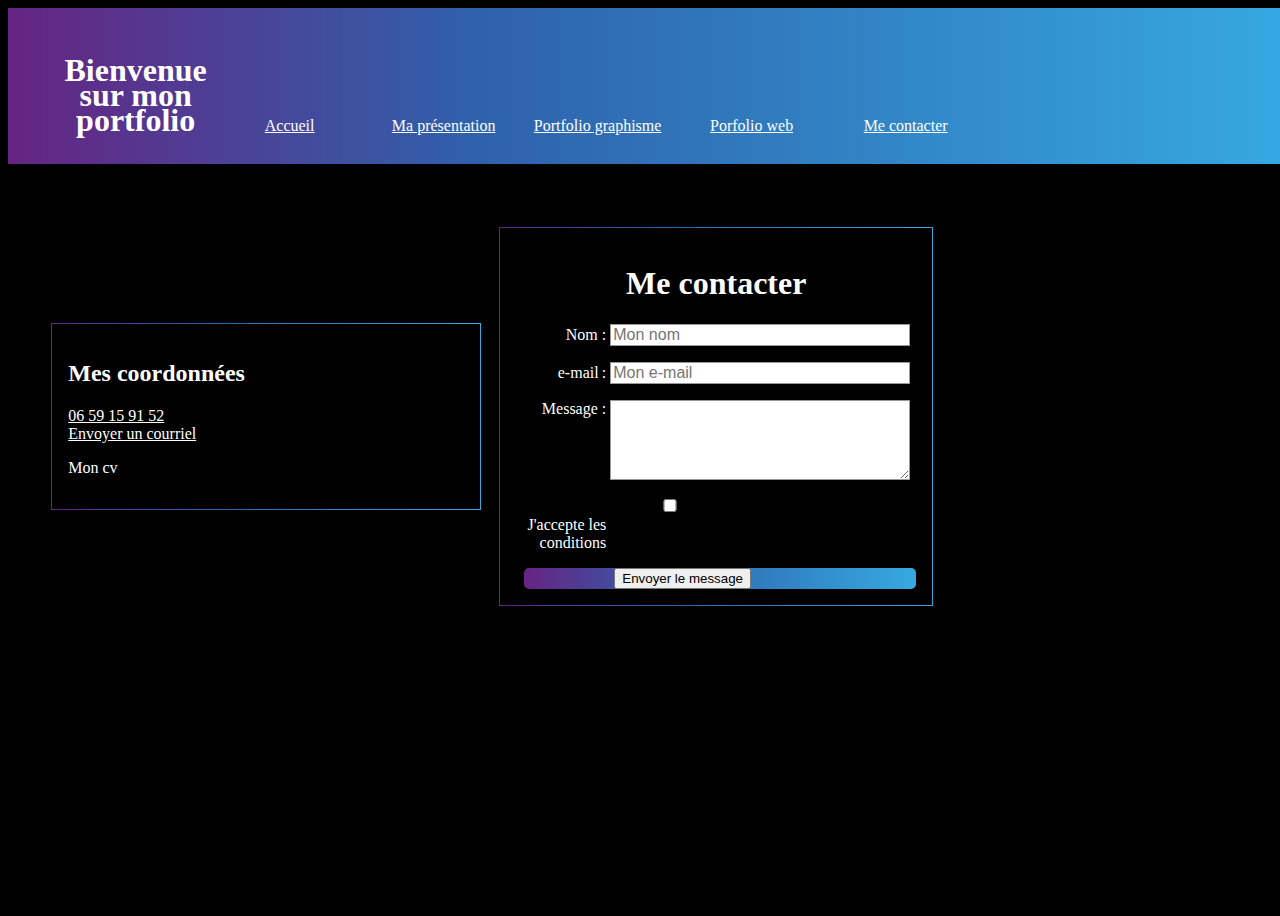
<file: contact.html>
<!DOCTYPE html>
<html lang="fr">
<head>
    <meta charset="UTF-8">
    <meta name="viewport" content="width=device-width, initial-scale=1.0">
    <title>Portfilio Delphine Gavaud</title>
    <link rel="stylesheet" href="contact.css">
</head>
<body>
    <!-----------------------------------------------Menu----------------------------------------------------->
    <header>
        <nav>
            
            <ul>
                <h1 class="item-navigation">Bienvenue sur mon portfolio</h1>
                <li class="item-navigation"><a href="index.html">Accueil</a></li>
                <li class="item-navigation"><a href="#">Ma présentation</a></li>
                <li class="item-navigation"><a href="potfollio-graphisme.html">Portfolio graphisme</a></li>
                <li class="item-navigation"><a href="#">Porfolio web</a></li>
                <li class="item-navigation"><a href="contact.html">Me contacter</a></li>

            </ul>
        </nav>
        </header>
    <main>
    <!-----------------------------------------aside form----------------------------------------------------->
        <aside>
            <div class="container">
                <div class="coordonne">
                    <h2>Mes coordonnées</h2>
                    <div>
                        <a href="tel:0659159152">06 59 15 91 52</a> <br>
                        <a href="mailto:delphine56.dent@hotmail.fr">Envoyer un courriel</a>
                        <p>Mon cv<a href="image\cv assistante de communication.pdf"></a></p>
                    </div>
                </div>
                <div>
                    <form class="form" action="delphine56.dent@hotmail.fr" method="post">
                        <h1>Me contacter</h1>
                        <div class="formulaire">
                            <label for="name">Nom :</label>
                            <input type="text" id="name" name="user_name" placeholder="Mon nom">
                        </div>
                        <div class="formulaire">
                            <label for="mail">e-mail :</label>
                            <input type="email" id="mail" name="user_mail" placeholder="Mon e-mail">
                        </div>
                        <div class="formulaire">
                            <label for="msg">Message :</label>
                            <textarea id="msg" name="user_message"></textarea>
                        </div>
                        <div class="formulaire"> 
                            <label for="choix"><input type="checkbox" id="choix"> J'accepte les conditions</label>
                        </div>
                        <div class="button">
                            <button type="submit">Envoyer le message</button>
                        </div>
                    </form>
                </div>
                

            </div>

        </aside>
    </main>
</body>
</html>
</file>
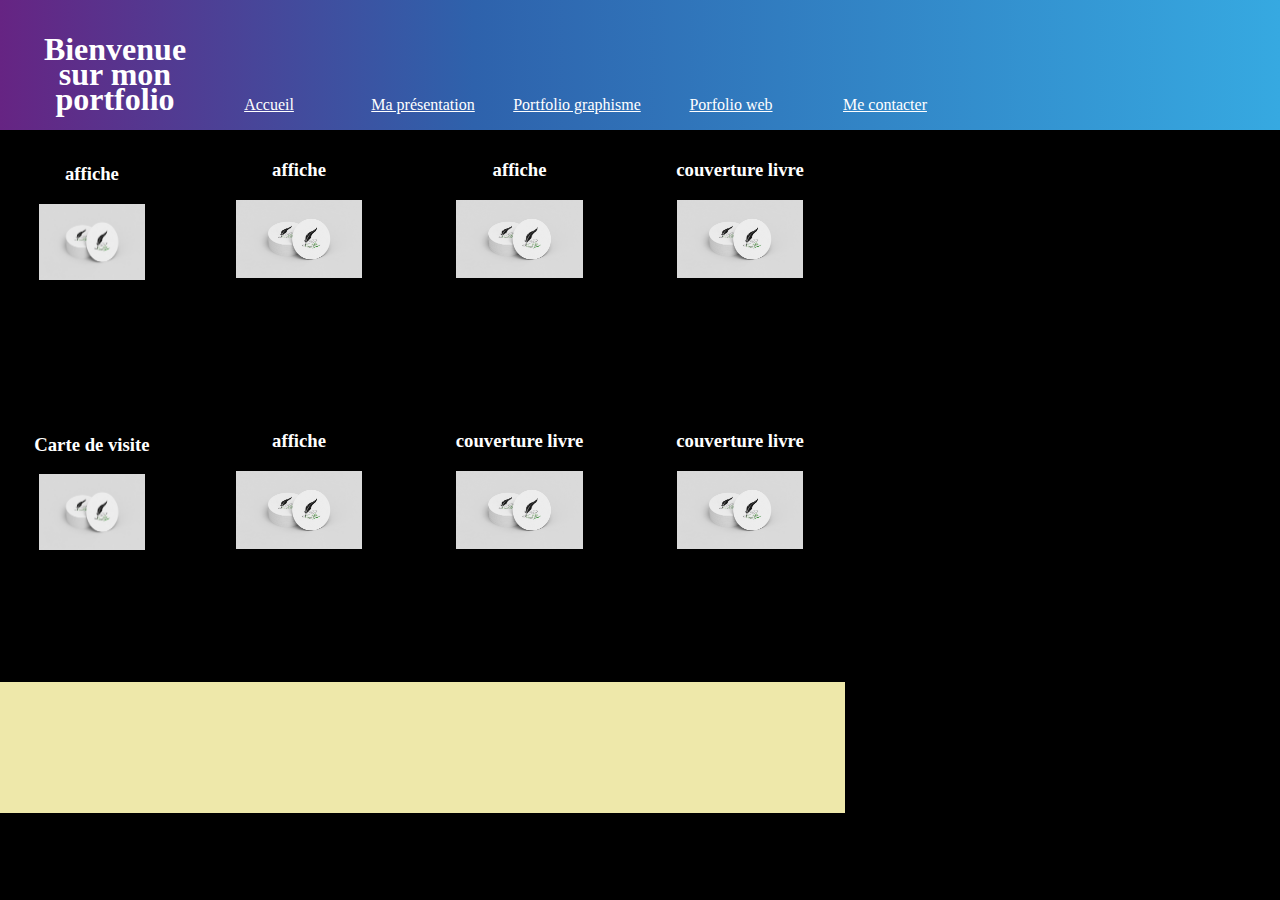
<file: potfollio-graphisme.html>
<!DOCTYPE html>
<html lang="en">

<head>
    <meta charset="UTF-8">
    <meta name="viewport" content="width=device-width, initial-scale=1.0">
    <title>Porfolio graphisme Delphine </title>
    <link rel="stylesheet" href="portfollio-grphisme.css">
</head>

<body>
    <div class="container">
        <div class="header">
            <nav>

                <ul>
                    <h1 class="item-navigation">Bienvenue sur mon portfolio</h1>
                    <li class="item-navigation"><a href="index.html">Accueil</a></li>
                    <li class="item-navigation"><a href="#">Ma présentation</a></li>
                    <li class="item-navigation"><a href="potfollio-graphisme.html">Portfolio graphisme</a></li>
                    <li class="item-navigation"><a href="#">Porfolio web</a></li>
                    <li class="item-navigation"><a href="contact.html">Me contacter</a></li>

                </ul>
            </nav>
        </div>

        <div class="card1">
            <h3>affiche</h3>
            <img src="image\conseil.jpg" alt="">
        </div>
        <div class="card2">
            <h3>affiche</h3>
            <img src="image\conseil.jpg" alt="">
        </div>
        <div class="card3">
            <h3>affiche</h3>
            <img src="image\conseil.jpg" alt="">
        </div>
        <div class="card4">
            <h3>couverture livre</h3>
            <img src="image\conseil.jpg" alt="">
        </div>
        <div class="card5">
            <h3>Carte de visite</h3>
            <img src="image\conseil.jpg" alt="">
        </div>

        <div class="card6">
            <h3>affiche</h3>
            <img src="image\conseil.jpg" alt="">
        </div>
        <div class="card7">
            <h3>couverture livre</h3>
            <img src="image\conseil.jpg" alt="">
        </div>
        <div class="card8">
            <h3>couverture livre</h3>
            <img src="image\conseil.jpg" alt="">
        </div>
        <div class="footer">
            <div class="sponsors"></div>
        </div>
    </div>



   
</body>

</html>
</file>
<file: contact.css>
html body {
    background-color: black;
    background-repeat:no-repeat;
    background-position: top;
    height: 100vh;
}

h1 {
    color: white;
    text-align: center;
}
h2 {
    color: white;
}
p{
    color: white;
}
/*-----------------------------------------Nav---------------------------------------------*/
nav {
    background: rgb(102,36,131);
    background: linear-gradient(90deg, rgba(102,36,131,1) 0%, rgba(46,98,172,1) 37%, rgba(54,169,225,1) 100%);
    padding: 1%;
    
    width: 100%;
    margin-bottom: 3%;
    }
    a {
      color: white;
    }
.item-navigation {
    display: inline-block;
    width: 150px;
    height: 10px;
    line-height: 25px;
    text-align: center;
}
/*-----------------------------------------container---------------------------------------------*/

.container {
    width: 100vh;
    display: flex;
    flex-wrap: nowrap;
    flex-direction: row;
    justify-content: center;
    align-items: center;
    padding: 2%;
}

/*-----------------------------------------coordonne---------------------------------------------*/
.coordonne {
    width: 400px;
    padding: 1em;
    border: 1px solid #CCC;
    border-radius: 1em;
    border-image: linear-gradient(90deg, rgba(102,36,131,1) 0%, rgba(46,98,172,1) 37%, rgba(54,169,225,1) 100%);
    border-image-slice: 1;
    margin: 2%;
}

/*-----------------------------------------aside form---------------------------------------------*/

.formulaire
 {
     color: white;
     
 }


form {
    /* Uniquement centrer le formulaire sur la page */
    margin: 0 auto;
    width: 400px;
    /* Encadré pour voir les limites du formulaire */
    padding: 1em;
    border: 1px solid #CCC;
    border-radius: 1em;
    border-image: linear-gradient(90deg, rgba(102,36,131,1) 0%, rgba(46,98,172,1) 37%, rgba(54,169,225,1) 100%);
    border-image-slice: 1;
  }
  
  form div + div {
    margin-top: 1em;
  }
  
  label {
    /* Pour être sûrs que toutes les étiquettes ont même taille et sont correctement alignées */
    display: inline-block;
    width: 90px;
    text-align: right;
  }
  
  input, textarea {
    /* Pour s'assurer que tous les champs texte ont la même police.
       Par défaut, les textarea ont une police monospace */
    font: 1em sans-serif;
  
    /* Pour que tous les champs texte aient la même dimension */
    width: 300px;
    box-sizing: border-box;
  
    /* Pour harmoniser le look & feel des bordures des champs texte */
    border: 1px solid #999;
  }
  
  input:focus, textarea:focus {
    /* Pour souligner légèrement les éléments actifs */
    border-color: #000;
  }
  
  textarea {
    /* Pour aligner les champs texte multi‑ligne avec leur étiquette */
    vertical-align: top;
  
    /* Pour donner assez de place pour écrire du texte */
    height: 5em;
  }
  
  .button {
    /* Pour placer le bouton à la même position que les champs texte */
    padding-left: 90px; /* même taille que les étiquettes */
    background: rgb(102,36,131);
    margin-left: .5em;
    background: linear-gradient(90deg, rgba(102,36,131,1) 0%, rgba(46,98,172,1) 37%, rgba(54,169,225,1) 100%);
    border-radius: 5px;
  }
</file>
<file: portfollio-grphisme.css>
html body {
    background-color: black;
    margin: 0;
}
p{
    color: white;
}
h1 {
    color: white;
}
h2 {
    color: white;
}
h3{
    color: white;
   text-align: center;
}

/*-------------------------------------------Nav------------------------------------*/
.item-navigation {
    display: inline-block;
    width: 150px;
    height: 10px;
    line-height: 25px;
    text-align: center;
}
a {
    color: white;
  }

  img {
      height: 30%;
      width: 60%;
      display: block;
      margin: auto;
  }
/*-------------------------------------------Définir la grille------------------------------------*/
.container {
    display: inline-grid;
    grid-template-columns:repeat(12, auto) ; /*12 colonnes*/
    grid-template-rows: 1fr 2fr 2fr 1fr; /* 3 lignes*/
    gap: 10px;
    padding: 0%;
    margin: 0px;
    height: 100%;
    width: 100%;
    }
    
.header {
    grid-column-start: 1;
    grid-column-end: 13;
    grid-row-start: 1;
    background: rgb(102,36,131);
    background: linear-gradient(90deg, rgba(102,36,131,1) 0%, rgba(46,98,172,1) 37%, rgba(54,169,225,1) 100%);
    }
    
  
.card1 {
     grid-column-start: 1;
     grid-column-end: 3;
    grid-row-start: 2;
    padding: 2%;
    justify-items: center;
    justify-content: center;
    }
    
   
.card2 {
    grid-column-start: 3;
    grid-column-end: 6;
    grid-row-start: 2;
     justify-items: center;
    justify-content: center;
    }

    
    
.card3 {
    grid-column-start: 6;
    grid-column-end: 9;
    grid-row-start: 2;
    justify-items: center;
    justify-content: center;
    }
.card4 {
    grid-column-start: 9;
    grid-column-end: 12;
    grid-row-start: 2;
    justify-items: center;
    justify-content: center;
    }
.card5 {
    grid-column-start: 1;
    grid-column-end: 3;
    grid-row-start: 3;
    padding: 2%;
    justify-items: center;
    justify-content: center;
    }
    
.card6 {
    grid-column-start: 3;
    grid-column-end: 6;
    grid-row-start: 3;
    justify-items: center;
    justify-content: center;
    }

.card7 {
    grid-column-start: 6;
    grid-column-end: 9;
    grid-row-start: 3;
    justify-items: center;
    justify-content: center;
    }
.card8 {
    grid-column-start: 9;
    grid-column-end: 12;
    grid-row-start: 3;
    justify-items: center;
    justify-content: center;
    }
    

    
.footer {
    grid-column-start: 1;
    grid-column-end: 12;
    grid-row-start: 4;
    background: palegoldenrod;
    }
</file>
